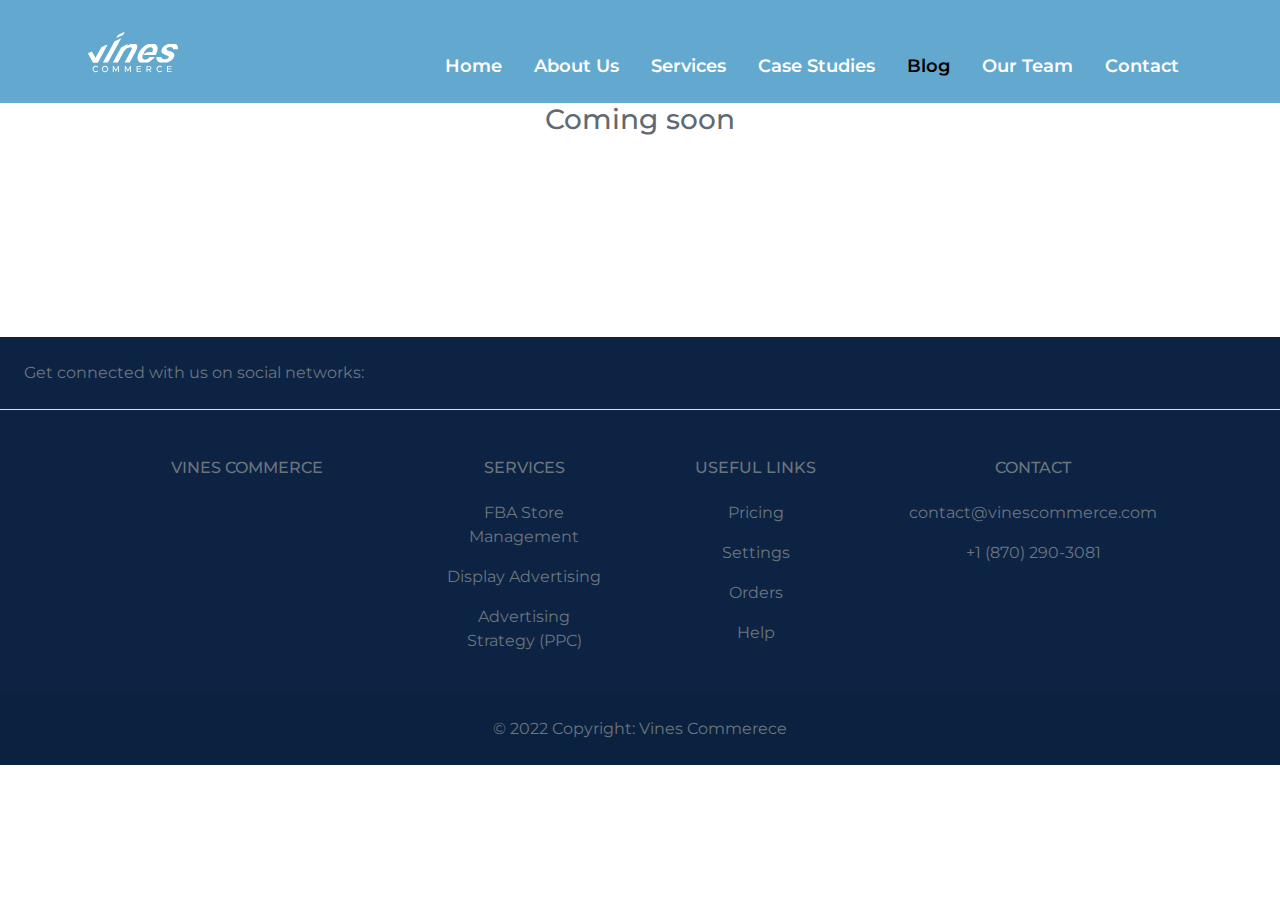
<file: Blog.html>
<!DOCTYPE html>
<html lang="en">
<head>
    <meta charset="UTF-8">
    <meta http-equiv="X-UA-Compatible" content="IE=edge">
    <meta name="viewport" content="width=device-width, initial-scale=1.0">
    <title>Vines Commerce - BLOG</title>
    <link rel="shortcut icon" href="img/favicon.png" />
    <!-- Bootstrap 4.5 CSS -->
    <link rel="stylesheet" href="css/bootstrap.min.css" />
    <!-- Style CSS -->
    <link rel="stylesheet" href="css/style.css" />
    <!-- Google Fonts -->
    <link
      href="https://fonts.googleapis.com/css?family=Montserrat:300,400,500,600,700&display=swap"
      rel="stylesheet"
    />
    <link rel="stylesheet" href="css/swiper-bundle.min.css" />
</head>
<body>
    <nav class="navbar navbar-expand-lg">
        <div class="container">
          <a href="index.html" class="navbar-brand">
            <img src=" img/svg/Logo.svg" alt="Logo" title="Logo" />
          </a>
          <button
            class="navbar-toggler"
            type="button"
            data-toggle="collapse"
            data-target="#navbarResponsive"
          >
            <span class="navbar-toggler-icon"></span>
          </button>
          <div class="collapse navbar-collapse" id="navbarResponsive">
            <ul class="navbar-nav ml-auto">
              <li class="nav-item">
                <a href="/index.html" class="nav-link ">Home</a>
              </li>
              <li class="nav-item"><a href="/about-us.html" class="nav-link">About Us</a></li>
              <li class="nav-item"><a href="/services.html" class="nav-link">Services</a></li>
              <li class="nav-item">
                <a href="/case-studies.html" class="nav-link">Case Studies</a>
              </li>
              <li class="nav-item"><a href="/Blog.html" class="nav-link active ">Blog</a></li>
              <li class="nav-item"><a href="/OurTeam.html" class="nav-link">Our Team</a></li>
              <li class="nav-item"><a href="contact-us.html" class="nav-link ">Contact</a></li>
            </ul>
          </div>
        </div>
      </nav>
      <div class="container text-center" style="margin-bottom: 200px;">
        <h3>Coming soon</h3>

      </div>


      <footer class="text-center text-lg-start footer-background text-muted">
        <!-- Section: Social media -->
        <section
          class="d-flex justify-content-center justify-content-lg-between p-4 border-bottom"
        >
          <!-- Left -->
          <div class="me-5 d-none d-lg-block">
            <span>Get connected with us on social networks:</span>
          </div>
          <!-- Left -->
  
          <!-- Right -->
          <div>
            <a href="https://www.facebook.com/Vinescommerce" class="me-4 text-reset">
              <i style="width: 30px; height: 30px;" class="fab fa-facebook-f"></i>
            </a>
            <!-- <a href="" class="me-4 text-reset">
              <i class="fab fa-twitter"></i>
            </a> -->
            <!-- <a href="" class="me-4 text-reset">
              <i class="fab fa-google"></i>
            </a> -->
            <a href="https://www.instagram.com/vinescommerce/" class="me-4 text-reset">
              <i style="width: 30px; height: 30px;"  class="fab fa-instagram"></i>
            </a>
            <a href="https://www.linkedin.com/company/vines-commerce/" class="me-4 text-reset">
              <i style="width: 30px; height: 30px;"  class="fab fa-linkedin"></i>
            </a>
           
          </div>
          <!-- Right -->
        </section>
        <!-- Section: Social media -->
  
        <!-- Section: Links  -->
        <section class="">
          <div class="container text-center text-md-start mt-5">
            <!-- Grid row -->
            <div class="row mt-3">
              <!-- Grid column -->
              <div class="col-md-3 col-lg-4 col-xl-3 mx-auto mb-4">
                <!-- Content -->
                <h6 class="text-uppercase fw-bold mb-4">
                  <i class="fas fa-gem me-3"></i>
                  Vines Commerce
                </h6>
                <p>
                 
                </p>
              </div>
              <!-- Grid column -->
  
              <!-- Grid column -->
              <div class="col-md-2 col-lg-2 col-xl-2 mx-auto mb-4">
                <!-- Links -->
                <h6 class="text-uppercase fw-bold mb-4">Services</h6>
                <p>
                  <a href="/services.html" class="text-reset">FBA Store Management</a>
                </p>
                <p>
                  <a href="/services.html" class="text-reset">Display Advertising</a>
                </p>
                <p>
                  <a href="/services.html" class="text-reset">Advertising Strategy (PPC)</a>
                </p>
                
              </div>
              <!-- Grid column -->
  
              <!-- Grid column -->
              <div class="col-md-3 col-lg-2 col-xl-2 mx-auto mb-4">
                <!-- Links -->
                <h6 class="text-uppercase fw-bold mb-4">Useful links</h6>
                <p>
                  <a href="#!" class="text-reset">Pricing</a>
                </p>
                <p>
                  <a href="#!" class="text-reset">Settings</a>
                </p>
                <p>
                  <a href="#!" class="text-reset">Orders</a>
                </p>
                <p>
                  <a href="#!" class="text-reset">Help</a>
                </p>
              </div>
              <!-- Grid column -->
  
              <!-- Grid column -->
              <div class="col-md-4 col-lg-3 col-xl-3 mx-auto mb-md-0 mb-4">
                <!-- Links -->
                <h6 class="text-uppercase fw-bold mb-4">Contact</h6>
               
                <p>
                  <i class="fas fa-envelope me-3"></i>
                  contact@vinescommerce.com
                </p>
                <p>
                  <i class="fas fa-phone me-3"></i>
                  +1 (870) 290-3081
                </p>
               
              </div>
              <!-- Grid column -->
            </div>
            <!-- Grid row -->
          </div>
        </section>
        <!-- Section: Links  -->
  
        <!-- Copyright -->
        <div
          class="text-center p-4"
          style="background-color: rgba(0, 0, 0, 0.05)"
        >
          © 2022 Copyright:
          <a class="text-reset fw-bold" href="https://mdbootstrap.com/">
            Vines Commerece
          </a>
        </div>
        <!-- Copyright -->
      </footer>
      


    
</body>
</html>
</file>
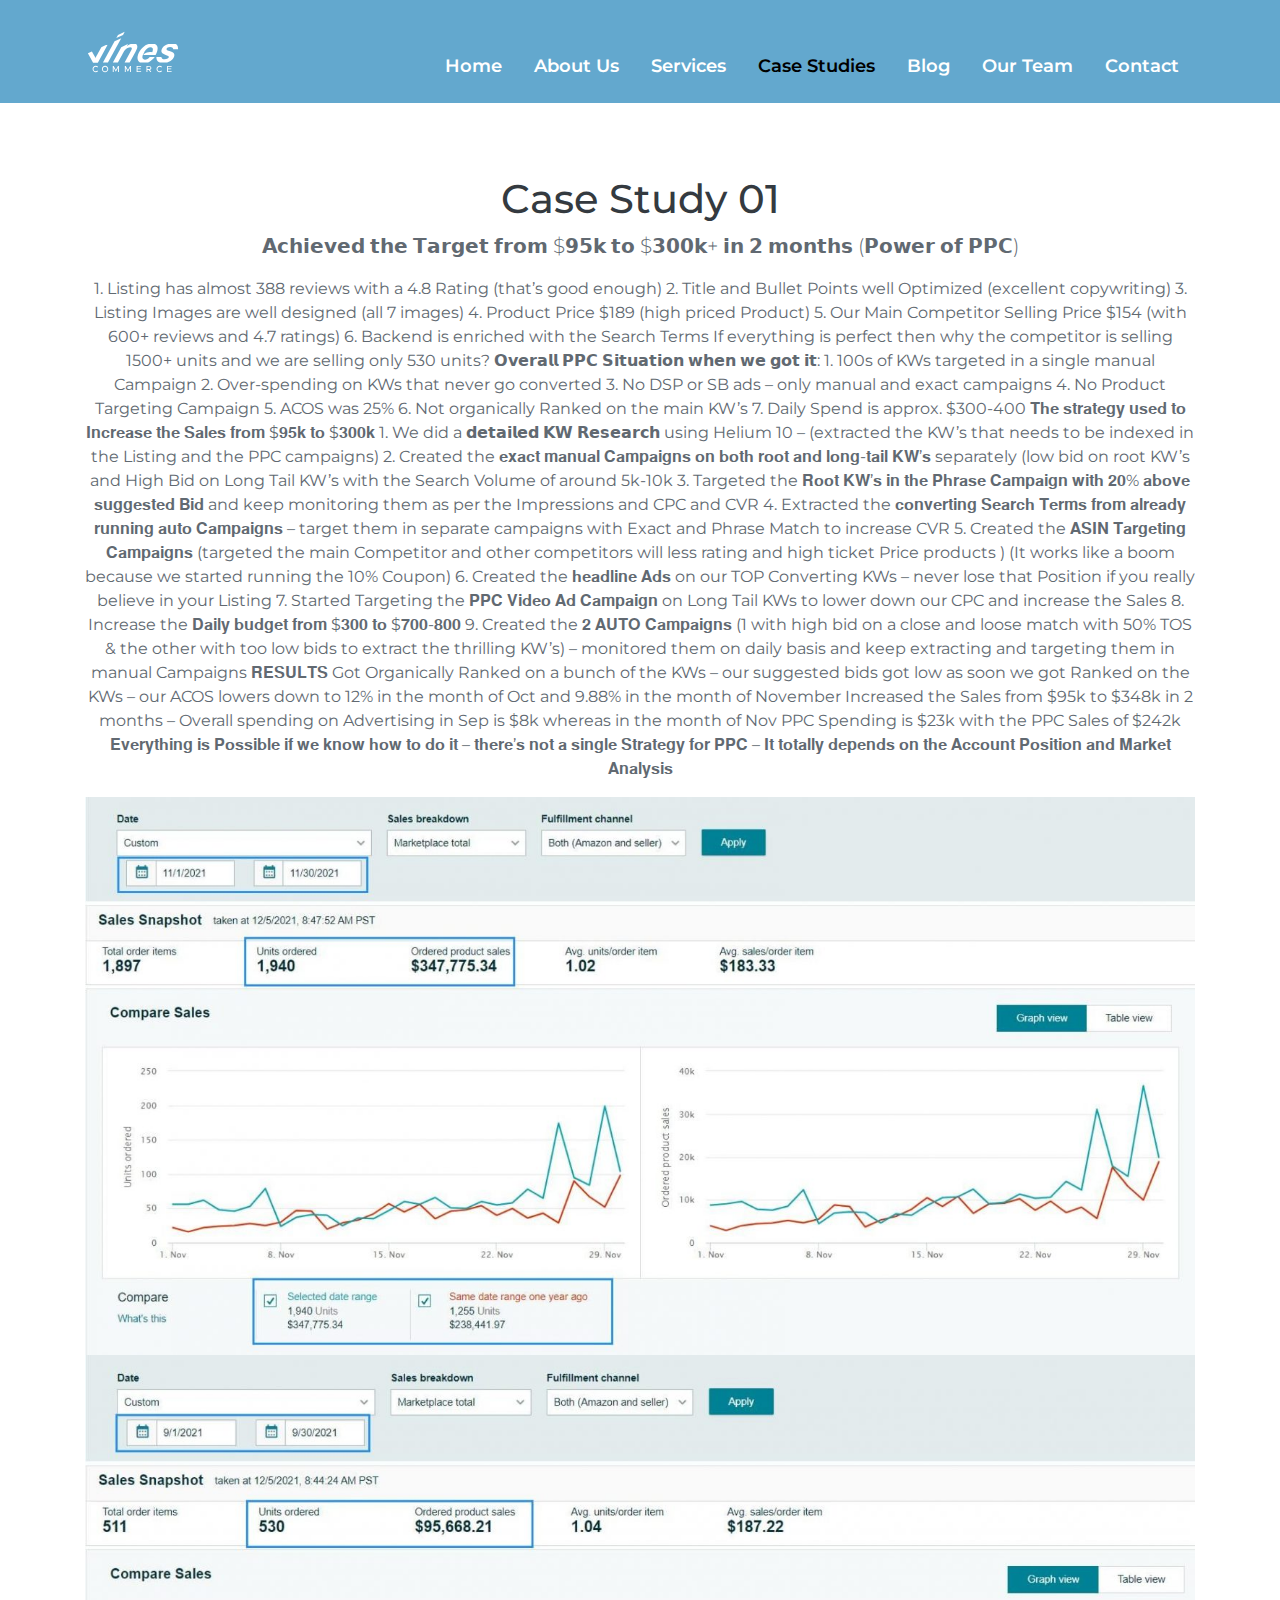
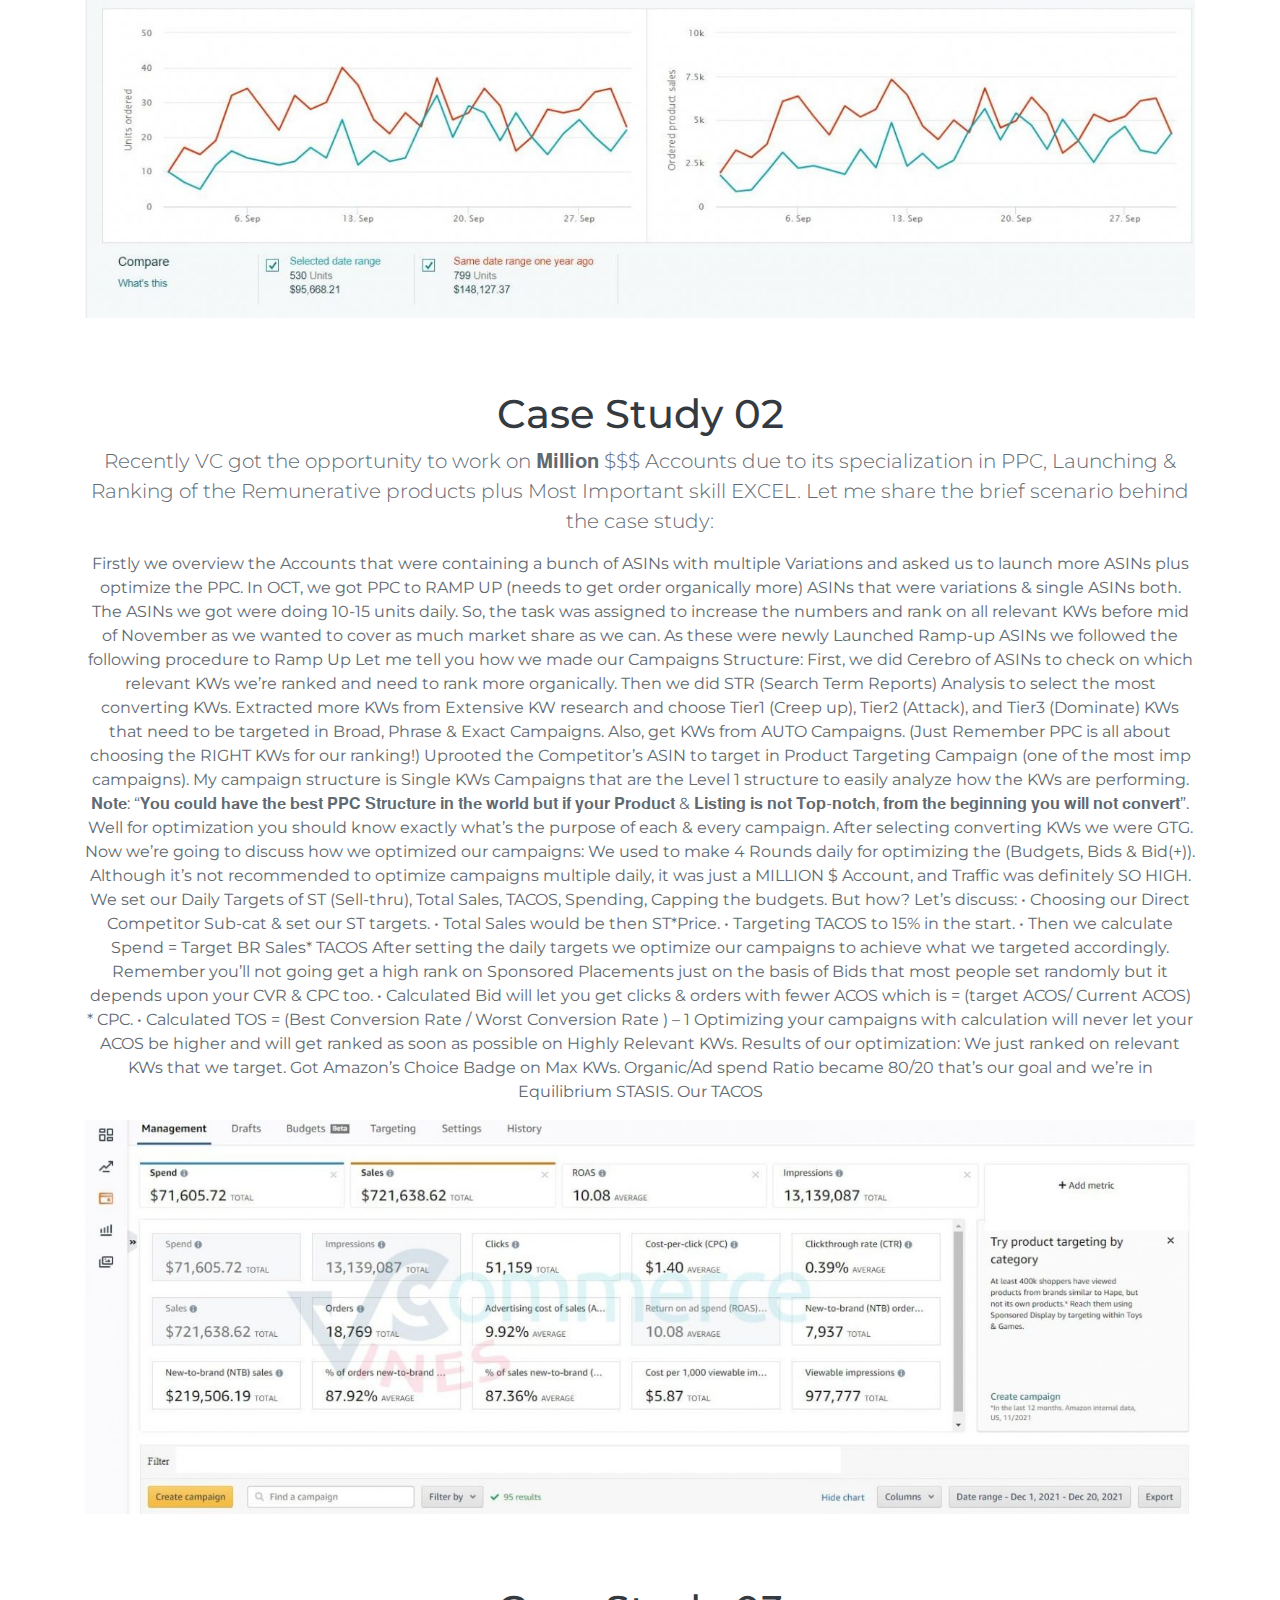
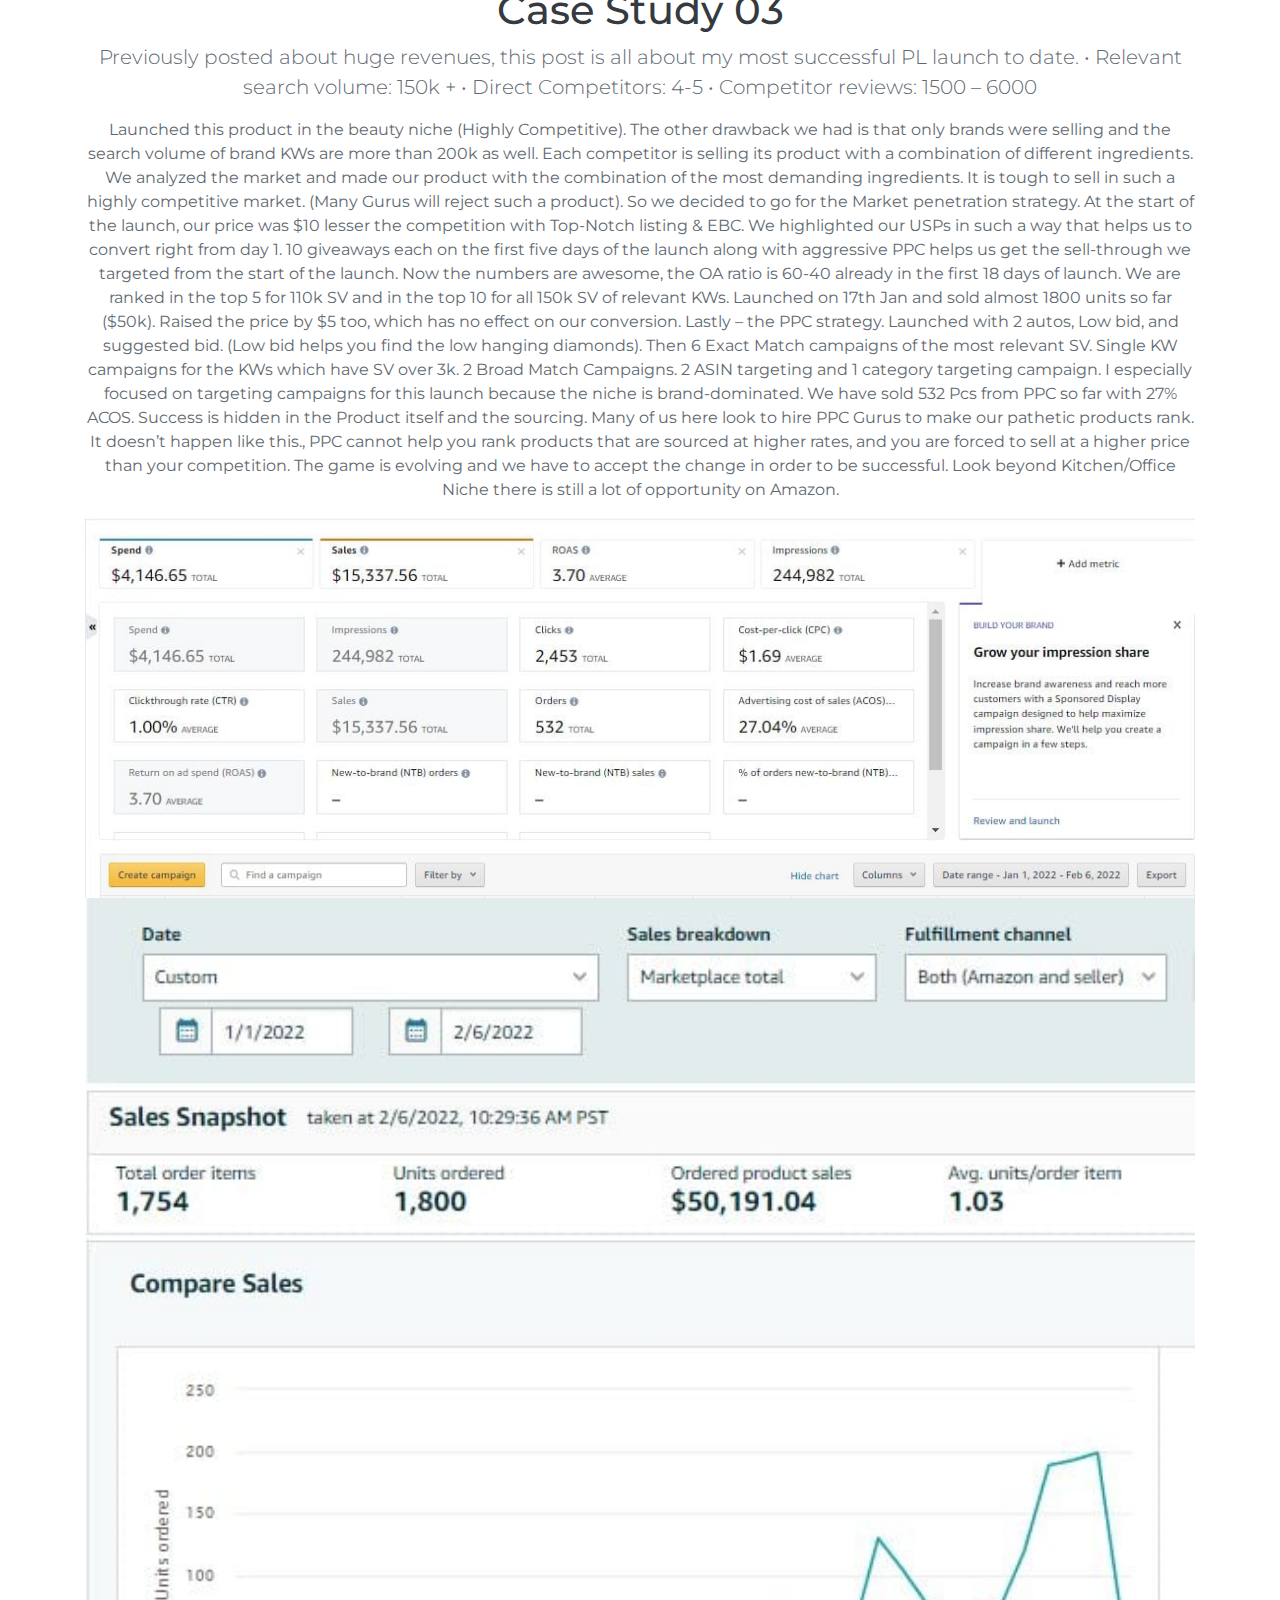
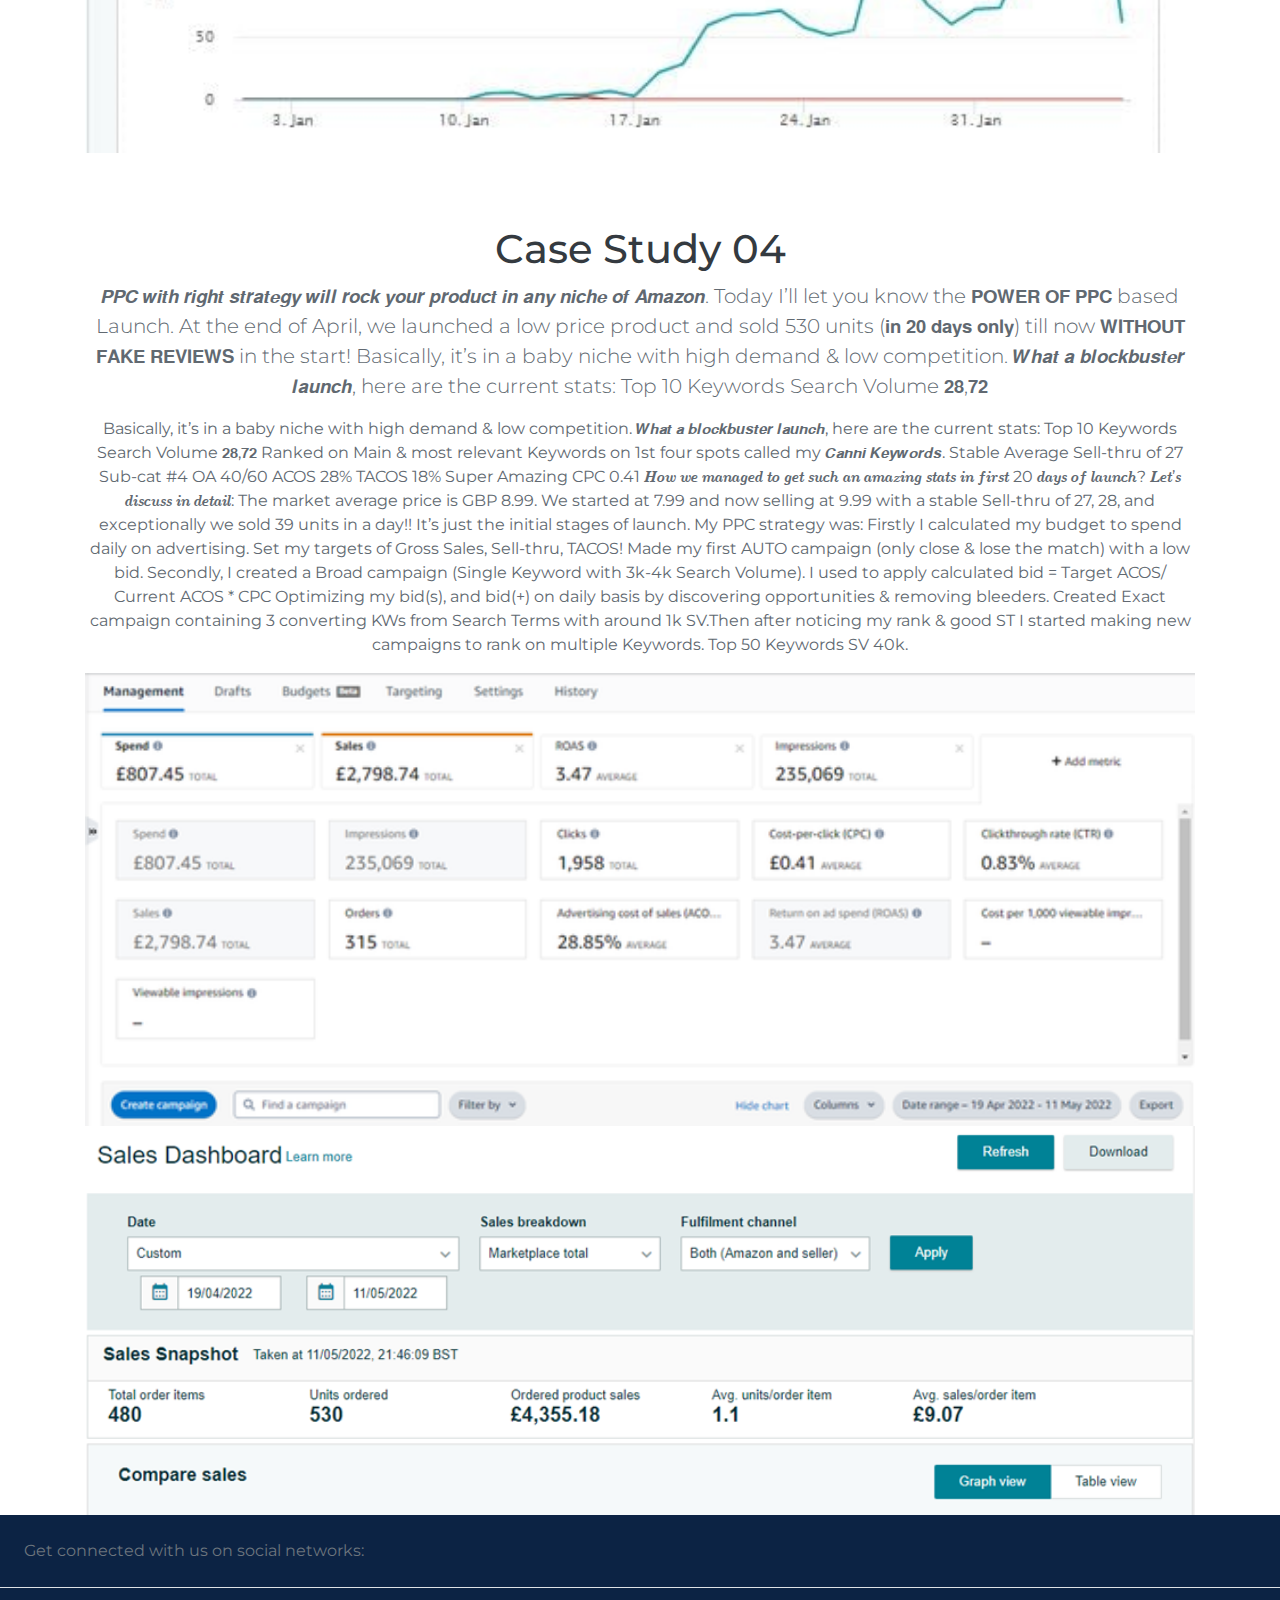
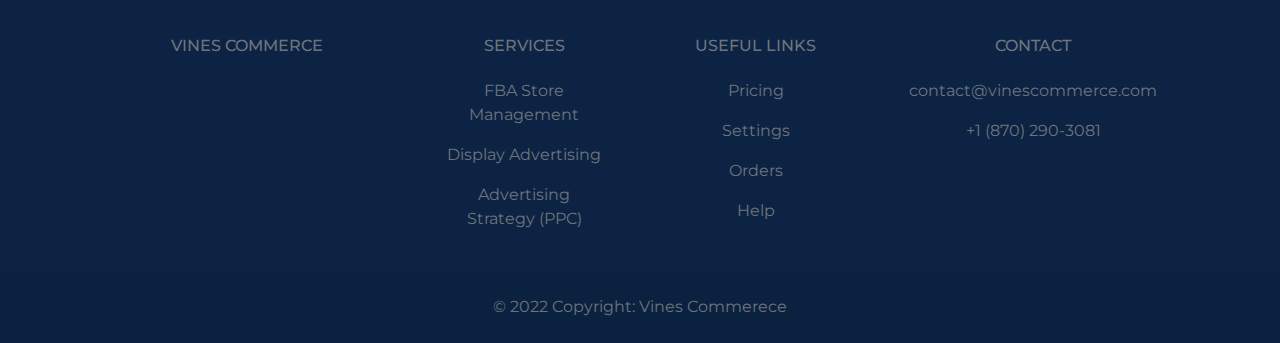
<file: case-studies.html>
<!DOCTYPE html>
<html lang="en">
  <head>
    <meta charset="UTF-8" />
    <meta http-equiv="X-UA-Compatible" content="IE=edge" />
    <meta name="viewport" content="width=device-width, initial-scale=1.0" />
    <title>Vines Commerce - Case Studies</title>
    <link rel="shortcut icon" href="img/favicon.png" />
    <!-- Bootstrap 4.5 CSS -->
    <link rel="stylesheet" href="css/bootstrap.min.css" />
    <!-- Style CSS -->
    <link rel="stylesheet" href="css/style.css" />
    <!-- Google Fonts -->
    <link
      href="https://fonts.googleapis.com/css?family=Montserrat:300,400,500,600,700&display=swap"
      rel="stylesheet"
    />
    <link rel="stylesheet" href="css/swiper-bundle.min.css" />
  </head>
  <body>
    <nav class="navbar navbar-expand-lg">
      <div class="container">
        <a href="index.html" class="navbar-brand">
          <img src=" img/svg/Logo.svg" alt="Logo" title="Logo" />
        </a>
        <button
          class="navbar-toggler"
          type="button"
          data-toggle="collapse"
          data-target="#navbarResponsive"
        >
          <span class="navbar-toggler-icon"></span>
        </button>
        <div class="collapse navbar-collapse" id="navbarResponsive">
          <ul class="navbar-nav ml-auto">
            <li class="nav-item">
              <a href="/index.html" class="nav-link">Home</a>
            </li>
            <li class="nav-item">
              <a href="/about-us.html" class="nav-link">About Us</a>
            </li>
            <li class="nav-item">
              <a href="/services.html" class="nav-link">Services</a>
            </li>
            <li class="nav-item">
              <a href="/case-studies.html" class="nav-link active">
                Case Studies
              </a>
            </li>
            <li class="nav-item">
              <a href="/Blog.html" class="nav-link">Blog</a>
            </li>
            <li class="nav-item">
              <a href="/OurTeam.html" class="nav-link">Our Team</a>
            </li>
            <li class="nav-item">
              <a href="contact-us.html" class="nav-link">Contact</a>
            </li>
          </ul>
        </div>
      </div>
    </nav>

    <div class="col-12 text-center mt-5">
      <h1 class="text-dark pt-4">Case Study 01</h1>
      <!-- <div class="border-top border-primary w-25 mx-auto my-3"></div> -->
      <p class="lead container">
        𝗔𝗰𝗵𝗶𝗲𝘃𝗲𝗱 𝘁𝗵𝗲 𝗧𝗮𝗿𝗴𝗲𝘁 𝗳𝗿𝗼𝗺 $𝟵𝟱𝗸 𝘁𝗼 $𝟯𝟬𝟬𝗸+ 𝗶𝗻 𝟮 𝗺𝗼𝗻𝘁𝗵𝘀 (𝗣𝗼𝘄𝗲𝗿 𝗼𝗳 𝗣𝗣𝗖)
      </p>
      <p class="container">
        1. Listing has almost 388 reviews with a 4.8 Rating (that’s good enough)
        2. Title and Bullet Points well Optimized (excellent copywriting) 3.
        Listing Images are well designed (all 7 images) 4. Product Price $189
        (high priced Product) 5. Our Main Competitor Selling Price $154 (with
        600+ reviews and 4.7 ratings) 6. Backend is enriched with the Search
        Terms If everything is perfect then why the competitor is selling 1500+
        units and we are selling only 530 units? 𝗢𝘃𝗲𝗿𝗮𝗹𝗹 𝗣𝗣𝗖 𝗦𝗶𝘁𝘂𝗮𝘁𝗶𝗼𝗻 𝘄𝗵𝗲𝗻 𝘄𝗲
        𝗴𝗼𝘁 𝗶𝘁: 1. 100s of KWs targeted in a single manual Campaign 2.
        Over-spending on KWs that never go converted 3. No DSP or SB ads – only
        manual and exact campaigns 4. No Product Targeting Campaign 5. ACOS was
        25% 6. Not organically Ranked on the main KW’s 7. Daily Spend is approx.
        $300-400 𝐓𝐡𝐞 𝐬𝐭𝐫𝐚𝐭𝐞𝐠𝐲 𝐮𝐬𝐞𝐝 𝐭𝐨 𝐈𝐧𝐜𝐫𝐞𝐚𝐬𝐞 𝐭𝐡𝐞 𝐒𝐚𝐥𝐞𝐬 𝐟𝐫𝐨𝐦 $𝟗𝟓𝐤 𝐭𝐨 $𝟑𝟎𝟎𝐤 1.
        We did a 𝗱𝗲𝘁𝗮𝗶𝗹𝗲𝗱 𝗞𝗪 𝗥𝗲𝘀𝗲𝗮𝗿𝗰𝗵 using Helium 10 – (extracted the KW’s that
        needs to be indexed in the Listing and the PPC campaigns) 2. Created the
        𝐞𝐱𝐚𝐜𝐭 𝐦𝐚𝐧𝐮𝐚𝐥 𝐂𝐚𝐦𝐩𝐚𝐢𝐠𝐧𝐬 𝐨𝐧 𝐛𝐨𝐭𝐡 𝐫𝐨𝐨𝐭 𝐚𝐧𝐝 𝐥𝐨𝐧𝐠-𝐭𝐚𝐢𝐥 𝐊𝐖’𝐬 separately (low
        bid on root KW’s and High Bid on Long Tail KW’s with the Search Volume
        of around 5k-10k 3. Targeted the 𝐑𝐨𝐨𝐭 𝐊𝐖’𝐬 𝐢𝐧 𝐭𝐡𝐞 𝐏𝐡𝐫𝐚𝐬𝐞 𝐂𝐚𝐦𝐩𝐚𝐢𝐠𝐧 𝐰𝐢𝐭𝐡
        𝟐𝟎% 𝐚𝐛𝐨𝐯𝐞 𝐬𝐮𝐠𝐠𝐞𝐬𝐭𝐞𝐝 𝐁𝐢𝐝 and keep monitoring them as per the Impressions
        and CPC and CVR 4. Extracted the 𝐜𝐨𝐧𝐯𝐞𝐫𝐭𝐢𝐧𝐠 𝐒𝐞𝐚𝐫𝐜𝐡 𝐓𝐞𝐫𝐦𝐬 𝐟𝐫𝐨𝐦 𝐚𝐥𝐫𝐞𝐚𝐝𝐲
        𝐫𝐮𝐧𝐧𝐢𝐧𝐠 𝐚𝐮𝐭𝐨 𝐂𝐚𝐦𝐩𝐚𝐢𝐠𝐧𝐬 – target them in separate campaigns with Exact
        and Phrase Match to increase CVR 5. Created the 𝐀𝐒𝐈𝐍 𝐓𝐚𝐫𝐠𝐞𝐭𝐢𝐧𝐠 𝐂𝐚𝐦𝐩𝐚𝐢𝐠𝐧𝐬
        (targeted the main Competitor and other competitors will less rating and
        high ticket Price products ) (It works like a boom because we started
        running the 10% Coupon) 6. Created the 𝐡𝐞𝐚𝐝𝐥𝐢𝐧𝐞 𝐀𝐝𝐬 on our TOP
        Converting KWs – never lose that Position if you really believe in your
        Listing 7. Started Targeting the 𝐏𝐏𝐂 𝐕𝐢𝐝𝐞𝐨 𝐀𝐝 𝐂𝐚𝐦𝐩𝐚𝐢𝐠𝐧 on Long Tail KWs
        to lower down our CPC and increase the Sales 8. Increase the 𝐃𝐚𝐢𝐥𝐲
        𝐛𝐮𝐝𝐠𝐞𝐭 𝐟𝐫𝐨𝐦 $𝟑𝟎𝟎 𝐭𝐨 $𝟕𝟎𝟎-𝟖𝟎𝟎 9. Created the 𝟐 𝐀𝐔𝐓𝐎 𝐂𝐚𝐦𝐩𝐚𝐢𝐠𝐧𝐬 (1 with
        high bid on a close and loose match with 50% TOS & the other with too
        low bids to extract the thrilling KW’s) – monitored them on daily basis
        and keep extracting and targeting them in manual Campaigns 𝐑𝐄𝐒𝐔𝐋𝐓𝐒 Got
        Organically Ranked on a bunch of the KWs – our suggested bids got low as
        soon we got Ranked on the KWs – our ACOS lowers down to 12% in the month
        of Oct and 9.88% in the month of November Increased the Sales from $95k
        to $348k in 2 months – Overall spending on Advertising in Sep is $8k
        whereas in the month of Nov PPC Spending is $23k with the PPC Sales of
        $242k 𝐄𝐯𝐞𝐫𝐲𝐭𝐡𝐢𝐧𝐠 𝐢𝐬 𝐏𝐨𝐬𝐬𝐢𝐛𝐥𝐞 𝐢𝐟 𝐰𝐞 𝐤𝐧𝐨𝐰 𝐡𝐨𝐰 𝐭𝐨 𝐝𝐨 𝐢𝐭 – 𝐭𝐡𝐞𝐫𝐞’𝐬 𝐧𝐨𝐭 𝐚
        𝐬𝐢𝐧𝐠𝐥𝐞 𝐒𝐭𝐫𝐚𝐭𝐞𝐠𝐲 𝐟𝐨𝐫 𝐏𝐏𝐂 – 𝐈𝐭 𝐭𝐨𝐭𝐚𝐥𝐥𝐲 𝐝𝐞𝐩𝐞𝐧𝐝𝐬 𝐨𝐧 𝐭𝐡𝐞 𝐀𝐜𝐜𝐨𝐮𝐧𝐭 𝐏𝐨𝐬𝐢𝐭𝐢𝐨𝐧 𝐚𝐧𝐝
        𝐌𝐚𝐫𝐤𝐞𝐭 𝐀𝐧𝐚𝐥𝐲𝐬𝐢𝐬
      </p>
      <div class="container">
        <img
          src="img/case-study01.jpg"
          alt=""
          class="dalign-self-center w-100 shadow-4-strong"
        />
        <img
          src="img/case-study01-final.jpg"
          alt=""
          class="align-self-center w-100 shadow-4-strong"
        />
      </div>
    </div>

    <div class="col-12 text-center mt-5">
      <h1 class="text-dark pt-4">Case Study 02</h1>
      <!-- <div class="border-top border-primary w-25 mx-auto my-3"></div> -->
      <p class="lead container">
        Recently VC got the opportunity to work on 𝐌𝐢𝐥𝐥𝐢𝐨𝐧 $$$ Accounts due to
        its specialization in PPC, Launching & Ranking of the Remunerative
        products plus Most Important skill EXCEL. Let me share the brief
        scenario behind the case study:
      </p>
      <p class="container">
        Firstly we overview the Accounts that were containing a bunch of ASINs
        with multiple Variations and asked us to launch more ASINs plus optimize
        the PPC. In OCT, we got PPC to RAMP UP (needs to get order organically
        more) ASINs that were variations & single ASINs both. The ASINs we got
        were doing 10-15 units daily. So, the task was assigned to increase the
        numbers and rank on all relevant KWs before mid of November as we wanted
        to cover as much market share as we can. As these were newly Launched
        Ramp-up ASINs we followed the following procedure to Ramp Up Let me tell
        you how we made our Campaigns Structure: First, we did Cerebro of ASINs
        to check on which relevant KWs we’re ranked and need to rank more
        organically. Then we did STR (Search Term Reports) Analysis to select
        the most converting KWs. Extracted more KWs from Extensive KW research
        and choose Tier1 (Creep up), Tier2 (Attack), and Tier3 (Dominate) KWs
        that need to be targeted in Broad, Phrase & Exact Campaigns. Also, get
        KWs from AUTO Campaigns. (Just Remember PPC is all about choosing the
        RIGHT KWs for our ranking!) Uprooted the Competitor’s ASIN to target in
        Product Targeting Campaign (one of the most imp campaigns). My campaign
        structure is Single KWs Campaigns that are the Level 1 structure to
        easily analyze how the KWs are performing. 𝐍𝐨𝐭𝐞: “𝐘𝐨𝐮 𝐜𝐨𝐮𝐥𝐝 𝐡𝐚𝐯𝐞 𝐭𝐡𝐞
        𝐛𝐞𝐬𝐭 𝐏𝐏𝐂 𝐒𝐭𝐫𝐮𝐜𝐭𝐮𝐫𝐞 𝐢𝐧 𝐭𝐡𝐞 𝐰𝐨𝐫𝐥𝐝 𝐛𝐮𝐭 𝐢𝐟 𝐲𝐨𝐮𝐫 𝐏𝐫𝐨𝐝𝐮𝐜𝐭 & 𝐋𝐢𝐬𝐭𝐢𝐧𝐠 𝐢𝐬 𝐧𝐨𝐭
        𝐓𝐨𝐩-𝐧𝐨𝐭𝐜𝐡, 𝐟𝐫𝐨𝐦 𝐭𝐡𝐞 𝐛𝐞𝐠𝐢𝐧𝐧𝐢𝐧𝐠 𝐲𝐨𝐮 𝐰𝐢𝐥𝐥 𝐧𝐨𝐭 𝐜𝐨𝐧𝐯𝐞𝐫𝐭”. Well for
        optimization you should know exactly what’s the purpose of each & every
        campaign. After selecting converting KWs we were GTG. Now we’re going to
        discuss how we optimized our campaigns: We used to make 4 Rounds daily
        for optimizing the (Budgets, Bids & Bid(+)). Although it’s not
        recommended to optimize campaigns multiple daily, it was just a MILLION
        $ Account, and Traffic was definitely SO HIGH. We set our Daily Targets
        of ST (Sell-thru), Total Sales, TACOS, Spending, Capping the budgets.
        But how? Let’s discuss: • Choosing our Direct Competitor Sub-cat & set
        our ST targets. • Total Sales would be then ST*Price. • Targeting TACOS
        to 15% in the start. • Then we calculate Spend = Target BR Sales* TACOS
        After setting the daily targets we optimize our campaigns to achieve
        what we targeted accordingly. Remember you’ll not going get a high rank
        on Sponsored Placements just on the basis of Bids that most people set
        randomly but it depends upon your CVR & CPC too. • Calculated Bid will
        let you get clicks & orders with fewer ACOS which is = (target ACOS/
        Current ACOS) * CPC. • Calculated TOS = (Best Conversion Rate / Worst
        Conversion Rate ) – 1 Optimizing your campaigns with calculation will
        never let your ACOS be higher and will get ranked as soon as possible on
        Highly Relevant KWs. Results of our optimization: We just ranked on
        relevant KWs that we target. Got Amazon’s Choice Badge on Max KWs.
        Organic/Ad spend Ratio became 80/20 that’s our goal and we’re in
        Equilibrium STASIS. Our TACOS
      </p>
      <div class="container">
        <img
          src="img/case-study02.jpg"
          alt=""
          class="dalign-self-center w-100 shadow-4-strong"
        />
      </div>
    </div>
    <!-- 3rd  -->
    <div class="col-12 text-center mt-5">
      <h1 class="text-dark pt-4">Case Study 03</h1>
      <!-- <div class="border-top border-primary w-25 mx-auto my-3"></div> -->
      <p class="lead container">
        Previously posted about huge revenues, this post is all about my most
        successful PL launch to date. • Relevant search volume: 150k + • Direct
        Competitors: 4-5 • Competitor reviews: 1500 – 6000
      </p>
      <p class="container">
        Launched this product in the beauty niche (Highly Competitive). The
        other drawback we had is that only brands were selling and the search
        volume of brand KWs are more than 200k as well. Each competitor is
        selling its product with a combination of different ingredients. We
        analyzed the market and made our product with the combination of the
        most demanding ingredients. It is tough to sell in such a highly
        competitive market. (Many Gurus will reject such a product). So we
        decided to go for the Market penetration strategy. At the start of the
        launch, our price was $10 lesser the competition with Top-Notch listing
        & EBC. We highlighted our USPs in such a way that helps us to convert
        right from day 1. 10 giveaways each on the first five days of the launch
        along with aggressive PPC helps us get the sell-through we targeted from
        the start of the launch. Now the numbers are awesome, the OA ratio is
        60-40 already in the first 18 days of launch. We are ranked in the top 5
        for 110k SV and in the top 10 for all 150k SV of relevant KWs. Launched
        on 17th Jan and sold almost 1800 units so far ($50k). Raised the price
        by $5 too, which has no effect on our conversion. Lastly – the PPC
        strategy. Launched with 2 autos, Low bid, and suggested bid. (Low bid
        helps you find the low hanging diamonds). Then 6 Exact Match campaigns
        of the most relevant SV. Single KW campaigns for the KWs which have SV
        over 3k. 2 Broad Match Campaigns. 2 ASIN targeting and 1 category
        targeting campaign. I especially focused on targeting campaigns for this
        launch because the niche is brand-dominated. We have sold 532 Pcs from
        PPC so far with 27% ACOS. Success is hidden in the Product itself and
        the sourcing. Many of us here look to hire PPC Gurus to make our
        pathetic products rank. It doesn’t happen like this., PPC cannot help
        you rank products that are sourced at higher rates, and you are forced
        to sell at a higher price than your competition. The game is evolving
        and we have to accept the change in order to be successful. Look beyond
        Kitchen/Office Niche there is still a lot of opportunity on Amazon.
      </p>
      <div class="container">
        <img
          src="img/case-study03.jpg"
          alt=""
          class="dalign-self-center w-100 shadow-4-strong"
        />
        <img
          src="img/case-study03-final.jpg"
          alt=""
          class="dalign-self-center w-100 shadow-4-strong"
        />
      </div>
    </div>
    <!-- 4th -->
    <div class="col-12 text-center mt-5">
      <h1 class="text-dark pt-4">Case Study 04</h1>
      <!-- <div class="border-top border-primary w-25 mx-auto my-3"></div> -->
      <p class="lead container">
        𝙋𝙋𝘾 𝙬𝙞𝙩𝙝 𝙧𝙞𝙜𝙝𝙩 𝙨𝙩𝙧𝙖𝙩𝙚𝙜𝙮 𝙬𝙞𝙡𝙡 𝙧𝙤𝙘𝙠 𝙮𝙤𝙪𝙧 𝙥𝙧𝙤𝙙𝙪𝙘𝙩 𝙞𝙣 𝙖𝙣𝙮 𝙣𝙞𝙘𝙝𝙚 𝙤𝙛 𝘼𝙢𝙖𝙯𝙤𝙣.
        Today I’ll let you know the 𝗣𝗢𝗪𝗘𝗥 𝗢𝗙 𝗣𝗣𝗖 based Launch. At the end of
        April, we launched a low price product and sold 530 units (𝗶𝗻 𝟮𝟬 𝗱𝗮𝘆𝘀
        𝗼𝗻𝗹𝘆) till now 𝗪𝗜𝗧𝗛𝗢𝗨𝗧 𝗙𝗔𝗞𝗘 𝗥𝗘𝗩𝗜𝗘𝗪𝗦 in the start! Basically, it’s in a
        baby niche with high demand & low competition. 𝙒𝙝𝙖𝙩 𝙖 𝙗𝙡𝙤𝙘𝙠𝙗𝙪𝙨𝙩𝙚𝙧
        𝙡𝙖𝙪𝙣𝙘𝙝, here are the current stats: Top 10 Keywords Search Volume 𝟮𝟴,𝟳𝟮
      </p>
      <p class="container">
        Basically, it’s in a baby niche with high demand & low competition. 𝙒𝙝𝙖𝙩
        𝙖 𝙗𝙡𝙤𝙘𝙠𝙗𝙪𝙨𝙩𝙚𝙧 𝙡𝙖𝙪𝙣𝙘𝙝, here are the current stats: Top 10 Keywords Search
        Volume 𝟮𝟴,𝟳𝟮 Ranked on Main & most relevant Keywords on 1st four spots
        called my 𝘾𝙖𝙣𝙣𝙞 𝙆𝙚𝙮𝙬𝙤𝙧𝙙𝙨. Stable Average Sell-thru of 27 Sub-cat #4 OA
        40/60 ACOS 28% TACOS 18% Super Amazing CPC 0.41 𝑯𝒐𝒘 𝒘𝒆 𝒎𝒂𝒏𝒂𝒈𝒆𝒅 𝒕𝒐 𝒈𝒆𝒕
        𝒔𝒖𝒄𝒉 𝒂𝒏 𝒂𝒎𝒂𝒛𝒊𝒏𝒈 𝒔𝒕𝒂𝒕𝒔 𝒊𝒏 𝒇𝒊𝒓𝒔𝒕 20 𝒅𝒂𝒚𝒔 𝒐𝒇 𝒍𝒂𝒖𝒏𝒄𝒉? 𝑳𝒆𝒕’𝒔 𝒅𝒊𝒔𝒄𝒖𝒔𝒔 𝒊𝒏
        𝒅𝒆𝒕𝒂𝒊𝒍: The market average price is GBP 8.99. We started at 7.99 and now
        selling at 9.99 with a stable Sell-thru of 27, 28, and exceptionally we
        sold 39 units in a day!! It’s just the initial stages of launch. My PPC
        strategy was: Firstly I calculated my budget to spend daily on
        advertising. Set my targets of Gross Sales, Sell-thru, TACOS! Made my
        first AUTO campaign (only close & lose the match) with a low bid.
        Secondly, I created a Broad campaign (Single Keyword with 3k-4k Search
        Volume). I used to apply calculated bid = Target ACOS/ Current ACOS *
        CPC Optimizing my bid(s), and bid(+) on daily basis by discovering
        opportunities & removing bleeders. Created Exact campaign containing 3
        converting KWs from Search Terms with around 1k SV.Then after noticing
        my rank & good ST I started making new campaigns to rank on multiple
        Keywords. Top 50 Keywords SV 40k.
      </p>
      <div class="container">
        <img
          src="img/case-study04.png"
          alt=""
          class="dalign-self-center w-100 shadow-4-strong"
        />
        <img
          src="img/case-study-04final.png"
          alt=""
          class="dalign-self-center w-100 shadow-4-strong"
        />
      </div>
    </div>
    <footer class="text-center text-lg-start footer-background text-muted">
      <!-- Section: Social media -->
      <section
        class="d-flex justify-content-center justify-content-lg-between p-4 border-bottom"
      >
        <!-- Left -->
        <div class="me-5 d-none d-lg-block">
          <span>Get connected with us on social networks:</span>
        </div>
        <!-- Left -->

        <!-- Right -->
        <div>
          <a href="https://www.facebook.com/Vinescommerce" class="me-4 text-reset">
            <i style="width: 30px; height: 30px;" class="fab fa-facebook-f"></i>
          </a>
          <!-- <a href="" class="me-4 text-reset">
            <i class="fab fa-twitter"></i>
          </a> -->
          <!-- <a href="" class="me-4 text-reset">
            <i class="fab fa-google"></i>
          </a> -->
          <a href="https://www.instagram.com/vinescommerce/" class="me-4 text-reset">
            <i style="width: 30px; height: 30px;"  class="fab fa-instagram"></i>
          </a>
          <a href="https://www.linkedin.com/company/vines-commerce/" class="me-4 text-reset">
            <i style="width: 30px; height: 30px;"  class="fab fa-linkedin"></i>
          </a>
         
        </div>
        <!-- Right -->
      </section>
      <!-- Section: Social media -->

      <!-- Section: Links  -->
      <section class="">
        <div class="container text-center text-md-start mt-5">
          <!-- Grid row -->
          <div class="row mt-3">
            <!-- Grid column -->
            <div class="col-md-3 col-lg-4 col-xl-3 mx-auto mb-4">
              <!-- Content -->
              <h6 class="text-uppercase fw-bold mb-4">
                <i class="fas fa-gem me-3"></i>
                Vines Commerce
              </h6>
              <p>
               
              </p>
            </div>
            <!-- Grid column -->

            <!-- Grid column -->
            <div class="col-md-2 col-lg-2 col-xl-2 mx-auto mb-4">
              <!-- Links -->
              <h6 class="text-uppercase fw-bold mb-4">Services</h6>
              <p>
                <a href="/services.html" class="text-reset">FBA Store Management</a>
              </p>
              <p>
                <a href="/services.html" class="text-reset">Display Advertising</a>
              </p>
              <p>
                <a href="/services.html" class="text-reset">Advertising Strategy (PPC)</a>
              </p>
              
            </div>
            <!-- Grid column -->

            <!-- Grid column -->
            <div class="col-md-3 col-lg-2 col-xl-2 mx-auto mb-4">
              <!-- Links -->
              <h6 class="text-uppercase fw-bold mb-4">Useful links</h6>
              <p>
                <a href="#!" class="text-reset">Pricing</a>
              </p>
              <p>
                <a href="#!" class="text-reset">Settings</a>
              </p>
              <p>
                <a href="#!" class="text-reset">Orders</a>
              </p>
              <p>
                <a href="#!" class="text-reset">Help</a>
              </p>
            </div>
            <!-- Grid column -->

            <!-- Grid column -->
            <div class="col-md-4 col-lg-3 col-xl-3 mx-auto mb-md-0 mb-4">
              <!-- Links -->
              <h6 class="text-uppercase fw-bold mb-4">Contact</h6>
             
              <p>
                <i class="fas fa-envelope me-3"></i>
                contact@vinescommerce.com
              </p>
              <p>
                <i class="fas fa-phone me-3"></i>
                +1 (870) 290-3081
              </p>
             
            </div>
            <!-- Grid column -->
          </div>
          <!-- Grid row -->
        </div>
      </section>
      <!-- Section: Links  -->

      <!-- Copyright -->
      <div
        class="text-center p-4"
        style="background-color: rgba(0, 0, 0, 0.05)"
      >
        © 2022 Copyright:
        <a class="text-reset fw-bold" href="https://mdbootstrap.com/">
          Vines Commerece
        </a>
      </div>
      <!-- Copyright -->
    </footer>
  </body>
</html>
</file>
<file: css/style.css>
/*-- Body Reset --*/
body {
  overflow-x: hidden;
  font-family: 'Montserrat', sans-serif;
  color: #616971;
}

/*============= TOP BAR HEADER =============*/
.top-bar {
  background: white;
  height: 2.8rem;
  padding: 0.5rem 0;
}

.top-bar a {
  color: #63a8ce;
  text-decoration: none;
  font-size: 1.1 rem;
}

/*============= NAVIGATION =============*/
.navbar-brand img {
  height: 4rem;
}

.navbar {
  font-size: 1.15rem;
  font-weight: 600;
  letter-spacing: 0.1 rem;
  box-shadow: 0.5 rem 0.5 rem rgba(0, 0, 0, 0.1);
  z-index: 1;
  background-color: #63a8ce;
  position: sticky;
  top: 0;
}

.nav-item {
  padding: 0.5rem;
}

.nav-link {
  color: #ffff !important;
}

.nav-link.active,
.nav-link:hover {
  color: black !important;
}

/*============= CAROUSEL =============*/

#carousel {
  box-shadow: 0 1rem 1rem rgba(0, 0, 0, 0.1);
}

.carousel-inner {
  max-height: 38 rem !important;
}

/*---Change Carousel Transition Speed --*/
.carousel-item-next,
.carousel-item-prev,
.carousel-item.active {
  transition: transform 1.2+2s ease;
}

/*-- Carousel Content --*/

/* 3part iamges content  */
.data-vines-circular {
  width: 200px !important;
  height: 200px !important;
  border-radius: 50% !important;
  margin-left: 2rem;
}

/* end 3part */

/*===== FIXED BACKGROUND IMG =====*/

.fixed-background {
  overflow: hidden;
  /*-- Correction for iOS --*/
}
.fixed {
  background-image: url('../img/matrix.jpg');
  position: fixed;
}
.fixed-background {
  padding: 5rem 0;
}

.custom-fixed {
  width: 100%;
  height: 100%;
}

/* .data-vines-jungle-content{
  position: absolute;
    left: 10rem;
    width: 30rem;
    margin-top: 40px;

} */

/* ========== List Item Style ============ */

ul {
  list-style: none;
}

ul li:before {
  content: '✓';
  color: #63a8ce;
  margin-right: 10px;
}

/*-- Emoji Navbar --*/

/*============= Jungle section =============*/

.data-vines-fullstack {
  background-color: #63a8ce;
  color: white;
}

/*============= FOOTER =============*/

.footer-background {
  background-color: #0c2344 !important;
  color: white;
}

/*============= SOCKET =============*/

/*============= MEDIA QUERIES =============*/

/* Devices under 1199px (xl) */
@media (max-width: 1199.98px) {
}

/* Devices under 768px (md) */
@media (max-width: 767.98px) {
}

/* @media (max-width: 576px) { 
  .data-vines-jungle-content{
    position: inherit;
    width: auto;
}
  
  


  
} */

/*============ BOOTSTRAP BREAK POINTS:

Extra small (xs) devices (portrait phones, less than 576px)
No media query since this is the default in Bootstrap

Small (sm) devices (landscape phones, 576px and up)
@media (min-width: 576px) { 
  
}

Medium (md) devices (tablets, 768px and up)
@media (min-width: 768px) { ... }

Large (lg) devices (desktops, 992px and up)
@media (min-width: 992px) { ... }

Extra (xl) large devices (large desktops, 1200px and up)
@media (min-width: 1200px) { ... }

=============*/

/*-- Bootstrap Mobile Gutter Fix --*/
.row,
.container-fluid {
  margin-left: 0px !important;
  margin-right: 0px !important;
}

/*-- Fixed Background Image --*/
.fixed-background {
  position: relative;
  width: 100%;
  z-index: 1000 !important;
}

.fixed-wrap {
  clip: rect(0, auto, auto, 0);
  position: absolute;
  top: 0;
  left: 0;
  width: 100%;
  height: 100%;
  z-index: -999 !important;
}

.fixed {
  z-index: -999 !important;
  display: block;
  top: 0;
  left: 0;
  width: 100%;
  height: 100%;
  background-size: cover;
  background-position: center center;
  -webkit-transform: translateZ(0);
  transform: translateZ(0);
  will-change: transform;
}
/* yellow section */

.custom-heading-yellow {
  font-size: larger;
  font-weight: bolder;
  color: #ffc52f;
}
.custom-heading-5 {
  font-size: large;
  font-weight: bold;
}
.btn-outline-dark {
  background-color: #4981b3 !important;
  color: white;
}
#btn-back-to-top {
  position: fixed;
  bottom: 20px;
  right: 20px;
  background-color: #4981b3 !important;
  color: white !important;
  border-radius: 50% !important;
  border: #4981b3;
  display: none;
}
.factory-div {
  font-weight: bold;
  font-size: 0.5rem;
}
</file>
